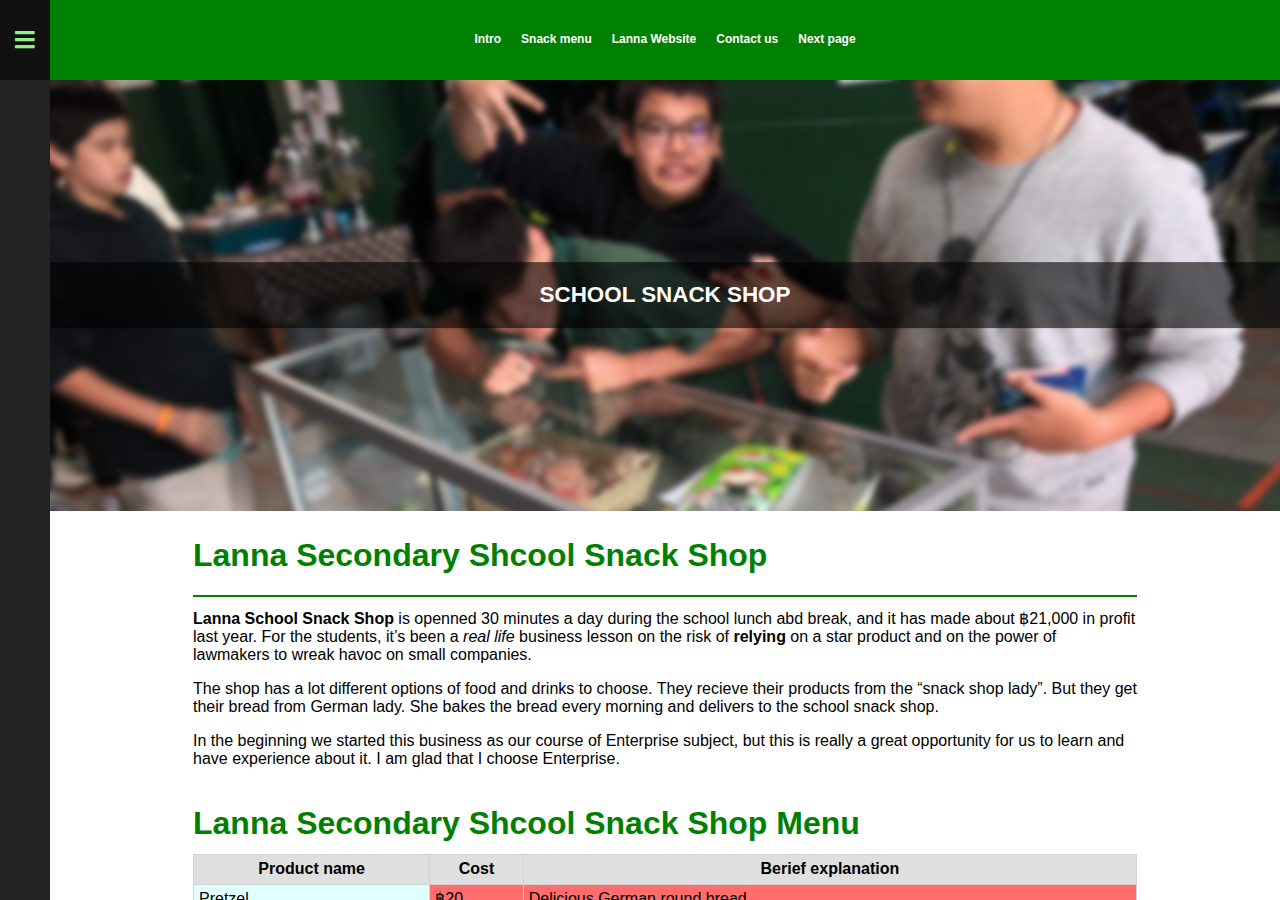
<file: index.html>
<!DOCTYPE html>
<html lang="en-US">
    <head><link rel="stylesheet" href="normalize.css">
        <meta charset="UTF-8">
        <meta name="viewport" content="width=device-width, initial-scale=1.0">
        <link rel="stylesheet" type="text/css" href="index.css">
    </head>
    <body id="home" class="open-left">
        <div id="offcanvas-left" class="hide">
            <ul>
                        <li><a href="#intro">Intro </a></li>
                        <li><a href="#menu" > Snack menu</a></li>
                        <li><a href="https://www.lannaist.ac.th/" >Lanna Website </a></li>
                        <li><a href="#contact" > Contact us</a></li>
                        <li><a href="page2.html" >Next page </a></li>
            </ul>
        </div>
        <div class="togglebar">
            <!-- adds the class of hide to .offcanvas.left -->
            <div class="toggle" onclick="toggleLeft()">
                <i class="fa fa-bars"></i>
            </div>
        </div>
        <div class="center">
            <header>
                <nav>
                    <ul>
                        <li><a href="#intro" >Intro </a></li>
                        <li><a href="#menu" > Snack menu</a></li>
                        <li><a href="https://www.lannaist.ac.th/" >Lanna Website </a></li>
                        <li><a href="#contact" > Contact us</a></li>
                        <li><a href="page2.html" >Next page </a></li>
                    </ul>
                </nav>
            </header>
            <section>
                <main>
                    <article>
                        <figure class="hero">
                            <img src="img/SSP.jpeg" alt="School Snack Shop Photo"/>
                            <figcaption>
                                <h1>School Snack Shop</h1>
                            </figcaption>
                        </figure>
                        <h2 id="intro" style="font-size: 2em">Lanna Secondary Shcool Snack Shop</h2>
                        <hr>
                        <p>
                            <b>Lanna School Snack Shop</b> is openned 30 minutes a day during the school lunch abd break, and it has made about ฿21,000 in profit last year. For the students, it’s been a <i>real life</i> business lesson on the risk of <strong>relying</strong> on a star product and on the power of lawmakers to wreak havoc on small companies.  
                        </p>
                        <p>
                            The shop has a lot different options of food and drinks to choose. They recieve their products from the <q>snack shop lady</q>. But they get their bread from German lady. She bakes the bread every morning and delivers to the school snack shop.
                        </p>
                        <p>In the beginning we started this business as our course of Enterprise subject, but this is really a great opportunity for us to learn and have experience about it. I am glad that I choose Enterprise.</p>
                        <!-- Tables-->
                        <table class="styled">
                            <colgroup>
                                <col style="background-color: lightcyan;">
                            </colgroup>
                            <colgroup>
                                <col style="background-color: #ff6d6d;" span="2">
                            </colgroup>
                            <thead>
                                <tr>
                                    <th>Product name</th>
                                    <th>Cost</th>
                                    <th>Berief explanation</th>
                                </tr>
                            </thead>
                            <tbody>
                                <h2 id="menu" style="font-size: 2em">Lanna Secondary Shcool Snack Shop Menu</h2>
                                <tr>
                                    <td>Pretzel</td>
                                    <td>฿20</td>
                                    <td>Delicious German round bread</td>
                                </tr>
                                <tr>
                                    <td>Sandwich</td>
                                    <td>฿25</td>
                                    <td>Simple tasty hand and cheeese sandwich</td>
                                </tr>
                                <tr>
                                    <td>Fruit Juice</td>
                                    <td>฿25</td>
                                    <td>100% pure and fresh furit juice</td>
                                </tr>
                            </tbody>
                        </table>
                        <h2 id="pic" style="font-size: 2em"> School snack pictures</h2>
                        <body>
                            <div class="row">
                                <div class="column">
                                  <img src="img/pretzel.jfif" alt="Delicious loooking pretzel" style="width:100%">
                                </div>
                                <div class="column">
                                  <img src="img/aj.jfif" alt="100% pure and fresh juice" style="width:100%">
                                </div>
                                <div class="column">
                                  <img src="img/hcs.jfif" alt="Ham and Cheese Sandwich" style="width:100%">
                                </div>
                              </div>
                        </body>
                    </article>
                </main>
                <footer>
                    <section>
                        <table class="styled">
                            <tr>
                                <th colspan="2">Working Hours</th>
                            </tr>
                            <tr>
                                <td>mon-fri</td>
                                <td>11am-11:30am, 12:45pm-1:20pm</td>
                            </tr>
                            <tr>
                                <td>sat-sun</td>
                                <td>closed</td>
                            </tr>
                        </table>
                        <table class="styled">
                            <tr>
                                <th colspan="2">Contact Info</th>
                            </tr>
                            <tr>
                                <td>Cell:</td>
                                <td>0934245923</td>
                            </tr>
                            <tr>
                                <td>Email:</td>
                                <td>SSS@gmail.com</td>
                            </tr>
                        </table>
                    </section>
                    <section>
                        <form action="/action_page.php" id= "contact">
                            <legend><b>Contact Us</b></legend>
                            <input type="text" name="fullname" placeholder="Full name">
                            <input type="text" name="email" placeholder="Email">
                            <textarea name="msg" placeholder="Write message here"></textarea>
                            <input type="submit" value="Submit">
                            <!-- https://www.w3schools.com/tags/tag_form.asp -->
                        </form>
                    </section>
                </footer>
            </section>          
        </div>
        <script type="text/javascript" src="index.js"></script>
    </body>
</html>
</file>
<file: index.css>
@import url(https://use.fontawesome.com/releases/v5.0.6/css/all.css);
#home {
    --first-color: green;
    --second-color: lightgreen;    
    --light-gray: lightgray;
}

#next {
    --first-color: tomato;
    --second-color: deepskyblue;    
    --light-gray: lightgray;
}
html,body {
    padding: 0;
    height: 100%;
    margin: 0px;
    overflow: hidden;
}
h1,h2,h3,h4,h5,h6 {
    margin-bottom: 0.2em;
    padding-bottom: 0.2em;
    color: var(--first-color);
}
p {
    margin-top: 5px;
    margin-bottom: 10px;
}
body {
    display: flex;
}
.wrap {
    left: 280px;
}
#offcanvas-left,
#offcanvas-right {
    flex: 0 0 280px;
    background-color: #111;
    color: white;
    transition-duration: .5s;
}
#offcanvas-left.hide {
    margin-left: -280px;
}
#offcanvas-right.hide {
    margin-right: -280px;
}
.togglebar {
    background-color: #232323;
    flex: 0 0;
    min-width: 50px;
    max-width: 5px;
}
.toggle i {
    height: 80px;
    font-size: 1.4em;
    width: 100%;
    color: var(--first-color);
    display: flex;   
    align-items: center;
    justify-content: center;
    background-color: #111;
}
.toggle i:hover {
    color: var(--second-color);
}
.center {
    display: flex;
    flex-direction: column;
    flex: 1 1 auto;
    min-width: 95%;
    
}
.center header {
    background-color: var(--first-color);
    color: white;
}
header {
    background-color: blueviolet;
    flex: 0 0 40px;
    color: white;
    
    /* justify-content: center; */
    padding: 20px;
}
header nav {
    background-color: transparent;
}
header nav ul {
    display: flex;
    justify-content: space-between;
    width: 100%;
}
header nav a {
    color: white;
    text-decoration: none;
    font-size: 12px;
}
.center header nav a:hover {
    text-decoration: underline
}
nav {
    background-color: #f0f0f0;
}
nav ul {
    padding: 0;
    margin: 0;
    display: flex;
    justify-content: space-around;

}
nav ul li{
    list-style-type: none;
    padding-left: 0;
    margin-left: 0;
    display: inline-flex;
    padding: 10px;
}
nav a {
    text-decoration: none;
}
nav a:hover {
    text-decoration: underline;
}

.center section {
    flex: 1 1 auto;
    overflow-y: auto;
}

header {
    display: flex;
    align-items: center;
    justify-content: center;
    font-weight: bold;
}

figure.hero {
    position: relative;
    height: 0;
    padding-left: 0;
    padding-bottom: 35%;
    overflow: hidden;
    margin: 0;
}
figure.hero img {
	-webkit-filter: blur(3px);
	filter: blur(3px);
    transform: scale(1.03);
}
figure.hero figcaption{
    position: absolute;
    font-style: normal;
    padding: 0;
    margin: 0;
    left: 0;
    top: 50%;
    color: white;
    
    transform: translateY(-50%);
    text-align: center;
    width: 100%;
    background-color: rgba(0,0,0,.6);
    padding: 20px 0;
}
figure.hero figcaption * {
    font-weight: bold;
    font-size: 1.4em;
    text-transform: uppercase;
    color: white;
    margin: 0;
    padding: 0;
}
#offcanvas-left ul,
#offcanvas-right ul {
    padding: 0
}
#offcanvas-left ul li,
#offcanvas-right ul li {
    color: white;
    list-style-type: none;
    padding-left: 0;
    margin-left: 0;
    padding: 10px; 
    border-bottom: 1px solid #222
    
}
#offcanvas-left a,
#offcanvas-right a {
    color: white;
    text-decoration: none;
}

#offcanvas-left li:hover a,
#offcanvas-right li:hover a {
    color: var(--first-color);
}


footer {
    display: grid;
    grid-template-columns: 10% 1fr 1fr 10%;
    grid-column-gap: 20px;
    background-color: var(--second-color);
    flex: 0 0 80px;
    flex-direction: row;
    padding: 40px 0px;
    /* min-height: 80px; */
}
footer section:first-child {
    grid-column: 2;
}
.no-style li {
    list-style-type: none;
}

.no-style ul {
    margin-top: 0;
    padding: 0;
}

.no-style b {
    margin-bottom: 0;
    padding: 0;
}
.no-style address {
    font-style: normal;
}
form {
    /* width: 100%; */
    background-color: white;
    padding: 20px;
    /* display: flex; */
    /* flex-direction: row; */
    border-radius: 5px;
    display: flex;
    flex-direction: column;
    /* max-width: 425px; */
    /* width: 100%; */
    /* padding: 20px 20px; */
}

form input, textarea {
    margin: 10px 0;
    border: 0;
    background-color: lightgray;
    border-radius: 5px;
    padding: 10px;
}

form input[type=submit] {
    /* width: 100%; */
    background-color: var(--first-color);
}

form textarea {
    min-height: 60px;
    max-height: 100px;
    resize: vertical;
}

main {
    min-height: 500px;
}
article {
    display: grid;
    grid-template-columns: 10% 1fr 10%;
    grid-column-gap: 20px;
    padding-bottom: 100px;
}

article > * {
    grid-column: 2;
    min-width: 0;
}

article > figure {
    grid-column: 1 / -1;
    margin-bottom: 20px;
}

article > aside {
    grid-column: 3;
    color: #666;
    font-size: 0.8em;
    padding-right: 20px;
}

article > blockquote {
    grid-column: 2 / -2;
    margin: 10px 0;
    color: #888;
    font-size: 1.2em;
    line-height: 1.4em;
    border-left: 10px solid #f0f0f0;
    padding-left: 10px;
    margin-left: -20px;
}


/* Table styles */

table.styled {
    width: 100%;
    border-collapse: collapse;
}
table.styled thead, table.styled th {
    background-color: #dfdfdf;
}
table.styled thead, table.styled th {
    text-align: center;
}
table.styled th, table.styled td {
    border: 1px solid lightgray;
    padding: 5px;
}
footer table.styled th {
    background: none;
    text-align: left;
}
footer table.styled th, footer table.styled td {
    border: 0;
}



p mark {
    background-color: var(--first-color);
    padding: 0 5px;
    color: white;
    font-weight: normal;
}
hr {
    background-color: var(--first-color);
    height: 2px;
    width: 100%;
    border: 0;
}
/* General styling */


img {
    width: 100%;
}

.line-numbers a {
    text-decoration: none;
    color: #000;
    padding-right: 1em;
}

code {
    background: #eee;
    padding: 2px 5px;
}

pre {
    background: #eee;
    padding: 10px 15px;
    overflow: auto;
}

pre > code {
    padding: 0;
}
.responsive-vid {
	position: relative;
	padding-bottom: 56.25%; /* 16:9 */
	padding-top: 25px;
	height: 0;
}
.responsive-vid iframe,
.responsive-vid video {
	position: absolute;
	top: 0;
	left: 0;
	width: 100%;
	height: 100%;
}
.row {
    display: flex;
  }
  
  .column {
    flex: 33.33%;
    padding: 5px;
  }
</file>
